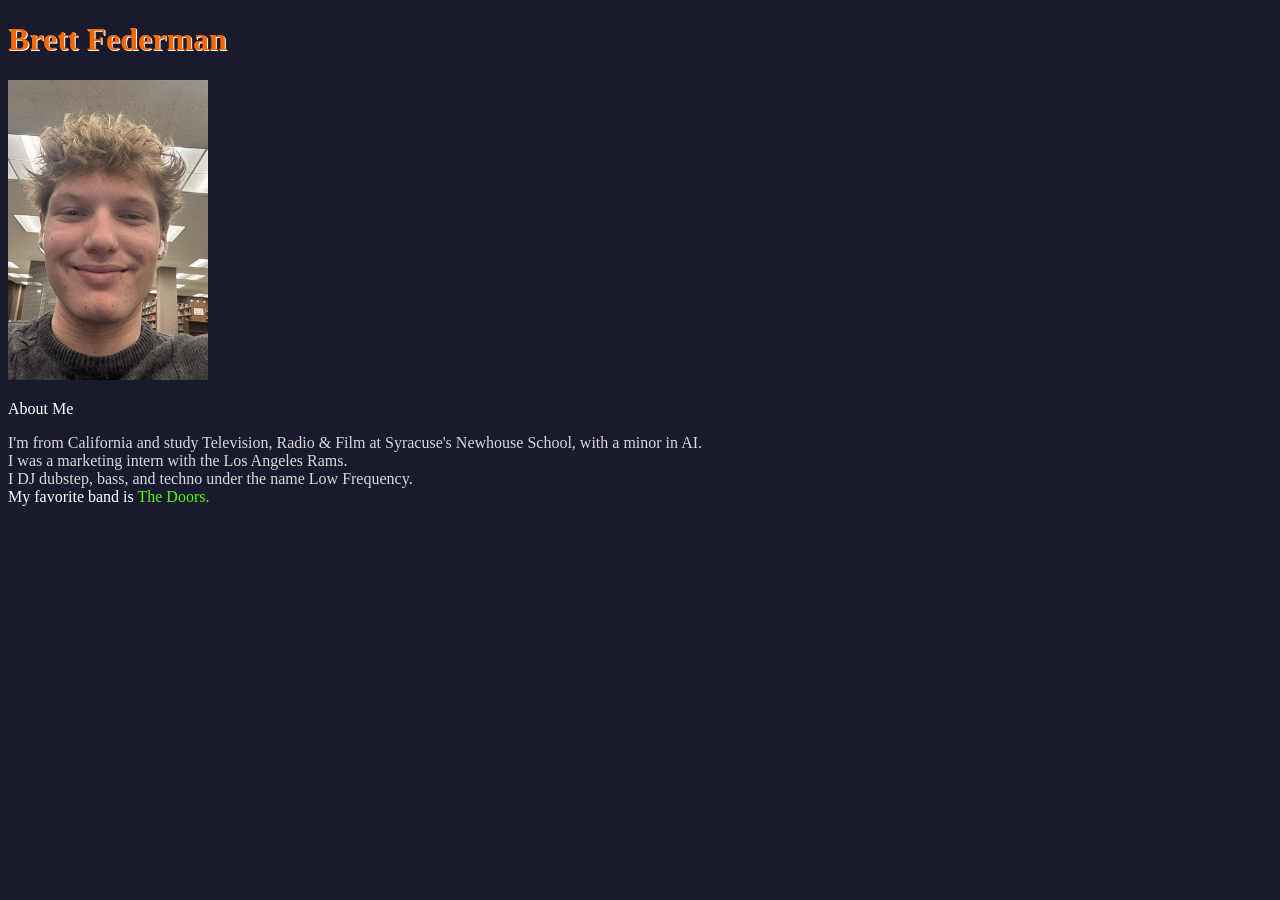
<file: index.html>
<!DOCTYPE html>
<html lang="en">
<head>
    <meta charset="UTF-8">
    <meta name="viewport" content="width=device-width, initial-scale=1.0">
    <title>Brett Federman</title>
    <link rel="stylesheet" href="design.css">
</head>
<body>
    <h1>Brett Federman</h1>
    <p><img src="me.jpeg" width="200" height="300" alt="Selfie of Brett smiling in a library, wearing a gray sweater and earbuds"></p>
    <div class="about">About Me</div>
    <p>I'm from California and study Television, Radio &amp; Film at Syracuse's Newhouse School, with a minor in AI.
    <br/> I was a marketing intern with the Los Angeles Rams.
    <br/> I DJ dubstep, bass, and techno under the name Low Frequency.
    <br/> <span class="about">My favorite band is</span> <span class="music">The Doors.</span></p>
</body>
</html>
</file>
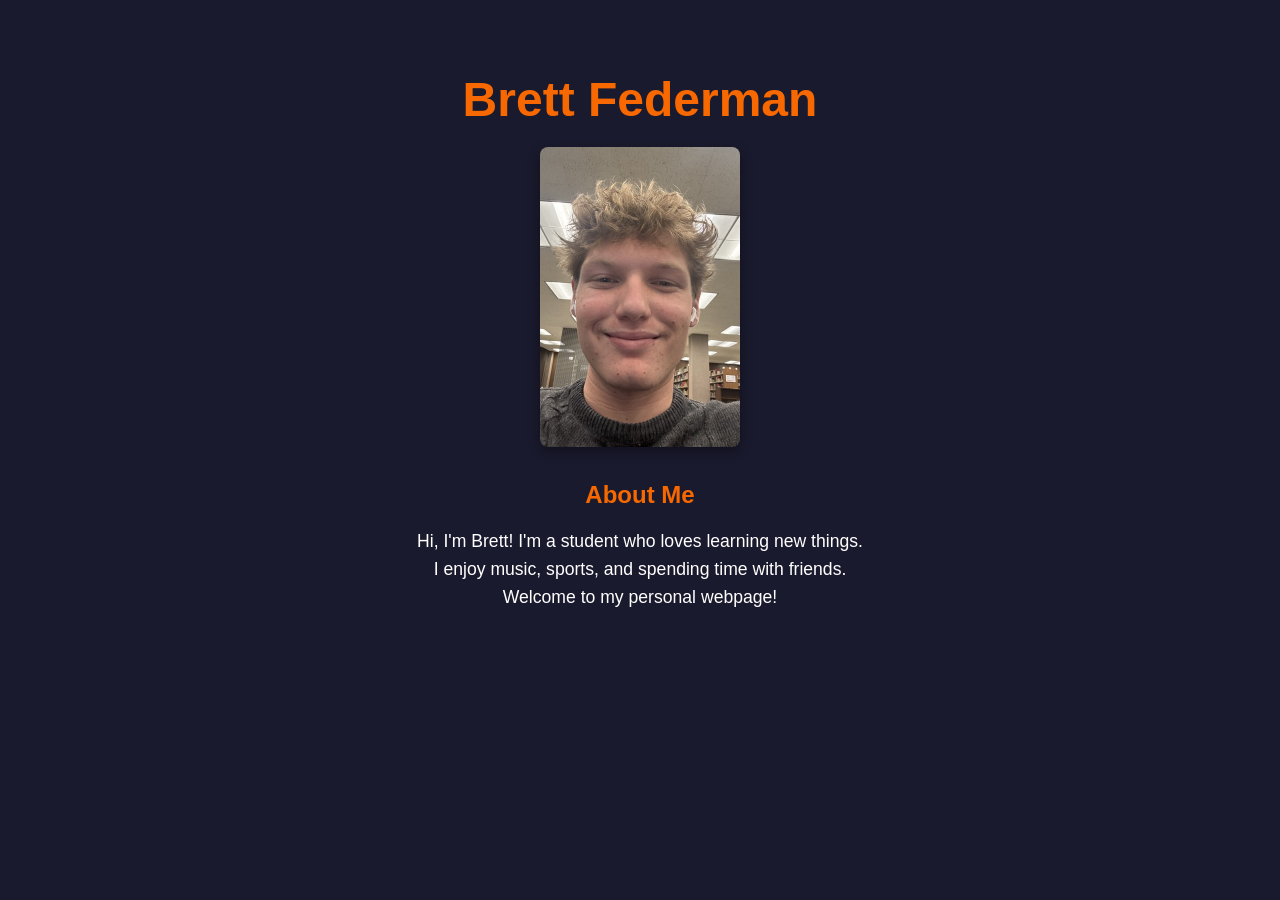
<file: ai.html>
<!DOCTYPE html>
<html lang="en">
<head>
  <meta charset="UTF-8">
  <meta name="viewport" content="width=device-width, initial-scale=1.0">
  <title>Brett Federman</title>
  <style>
    body {
      background-color: #1a1a2e;
      font-family: Arial, Helvetica, sans-serif;
      color: #ffffff;
      margin: 0;
      padding: 40px 20px;
      display: flex;
      justify-content: center;
    }
    .container {
      max-width: 600px;
      text-align: center;
    }
    h1 {
      color: #f76900;
      font-size: 3em;
      margin-bottom: 20px;
    }
    img {
      width: 200px;
      height: 300px;
      object-fit: cover;
      border-radius: 8px;
      box-shadow: 0 4px 12px rgba(0, 0, 0, 0.4);
    }
    .about-label {
      font-size: 1.5em;
      font-weight: bold;
      margin-top: 30px;
      color: #f76900;
    }
    .bio {
      line-height: 1.6;
      font-size: 1.1em;
    }
  </style>
</head>
<body>
  <div class="container">
    <h1>Brett Federman</h1>
    <img src="me.jpeg" alt="Portrait of Brett Federman smiling">
    <div class="about-label">About Me</div>
    <p class="bio">
      Hi, I'm Brett! I'm a student who loves learning new things.<br>
      I enjoy music, sports, and spending time with friends.<br>
      Welcome to my personal webpage!
    </p>
  </div>
</body>
</html>
</file>
<file: design.css>
body {
    background: #1a1a2e;
}

h1 {
    color: #f76900;
    text-shadow: 1px 1px #ffffff;
}

.about {
    color: #ffffff;
}

.music {
    color: #48ff00;
}

p {
    color: #d9d9d9;
}
</file>
